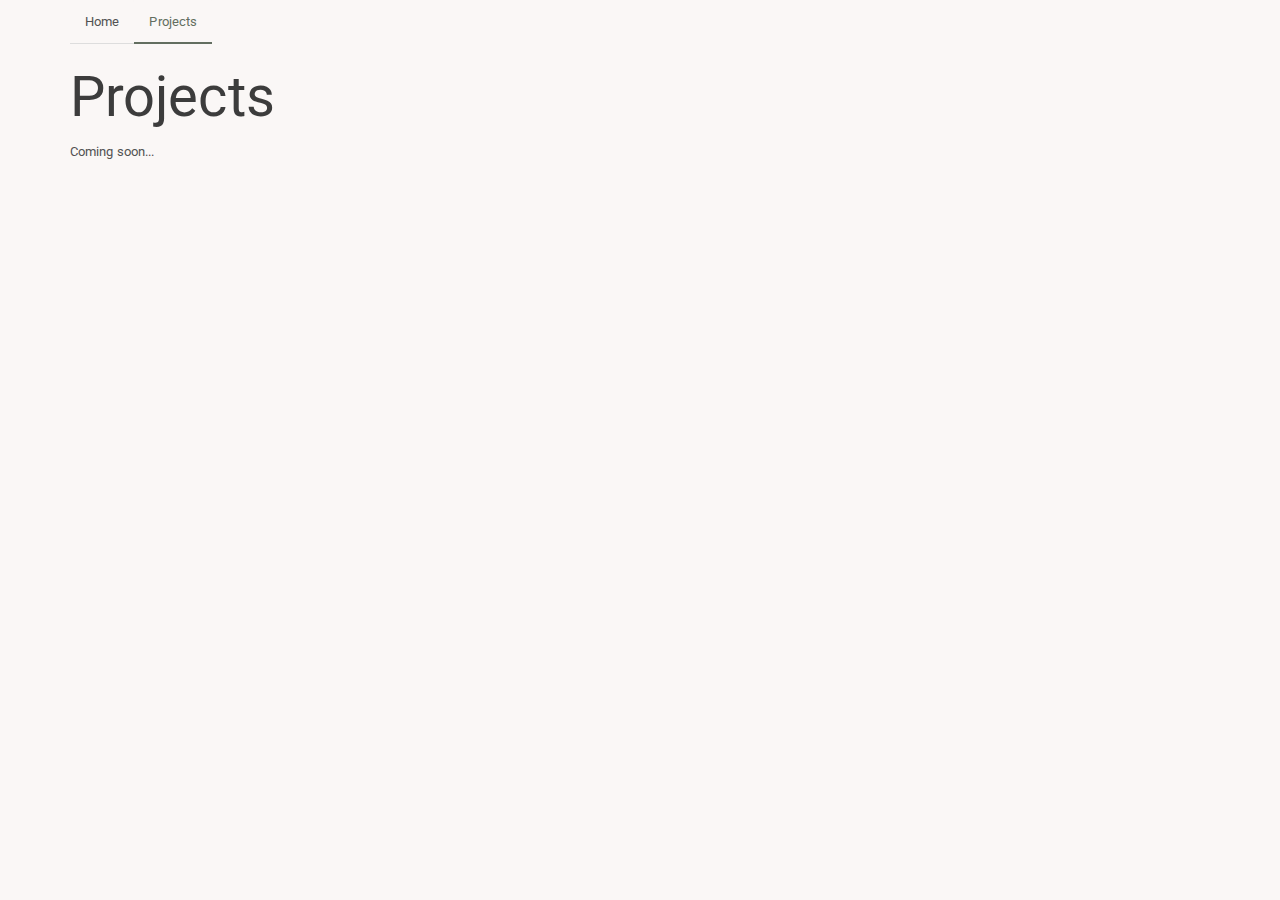
<file: projects.html>
<html>
  <head>
    <title>Meghan Day</title>
    <link rel="stylesheet" href="css/bootstrap.min.css">
    <link rel="stylesheet" href="css/theme.min.css">
    <script src="js/bootstrap.min.js"></script>
  </head>
  <body>
    <div class="container">
      <ul class="nav nav-tabs">
      	<li role="presentation"><a href="index.html">Home</a></li>
      	<li role="presentation" class="active"><a href="#">Projects</a></li>
      </ul>
    </div>
    <div class="container">
    <h1>Projects</h1>
    <p>Coming soon...</p>
    </div>
  </body>
</html>
</file>
